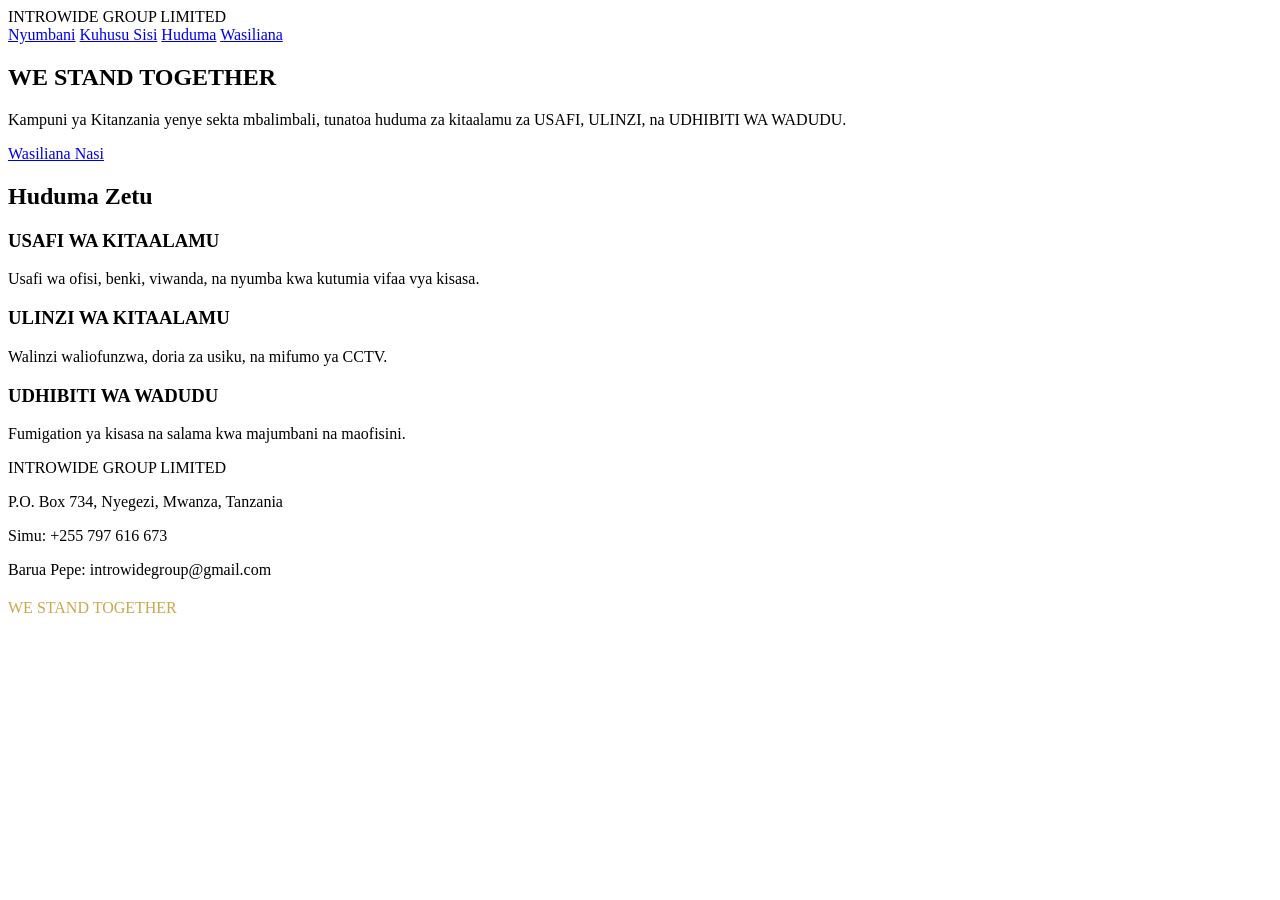
<file: index.html>
<!DOCTYPE html>
<html lang="sw">
<head>
  <meta charset="UTF-8">
  <meta name="viewport" content="width=device-width, initial-scale=1.0">
  <title>INTROWIDE GROUP LIMITED - We Stand Together</title>
  <link rel="stylesheet" href="style.css">
</head>
<body>
  <header>
    <div class="logo">INTROWIDE GROUP LIMITED</div>
    <nav>
      <a href="index.html">Nyumbani</a>
      <a href="about.html">Kuhusu Sisi</a>
      <a href="services.html">Huduma</a>
      <a href="contact.html">Wasiliana</a>
    </nav>
  </header>

  <section class="hero">
    <h1>WE STAND TOGETHER</h1>
    <p>Kampuni ya Kitanzania yenye sekta mbalimbali, tunatoa huduma za kitaalamu za USAFI, ULINZI, na UDHIBITI WA WADUDU.</p>
    <a href="contact.html" class="btn">Wasiliana Nasi</a>
  </section>

  <section class="services">
    <h2>Huduma Zetu</h2>
    <div class="grid">
      <div class="card">
        <h3>USAFI WA KITAALAMU</h3>
        <p>Usafi wa ofisi, benki, viwanda, na nyumba kwa kutumia vifaa vya kisasa.</p>
      </div>
      <div class="card">
        <h3>ULINZI WA KITAALAMU</h3>
        <p>Walinzi waliofunzwa, doria za usiku, na mifumo ya CCTV.</p>
      </div>
      <div class="card">
        <h3>UDHIBITI WA WADUDU</h3>
        <p>Fumigation ya kisasa na salama kwa majumbani na maofisini.</p>
      </div>
    </div>
  </section>

  <footer>
    <p class="contact">INTROWIDE GROUP LIMITED</p>
    <p>P.O. Box 734, Nyegezi, Mwanza, Tanzania</p>
    <p>Simu: +255 797 616 673</p>
    <p>Barua Pepe: introwidegroup@gmail.com</p>
    <p style="margin-top: 20px; color: #c9a84c;">WE STAND TOGETHER</p>
  </footer>
</body>
</html>
</file>
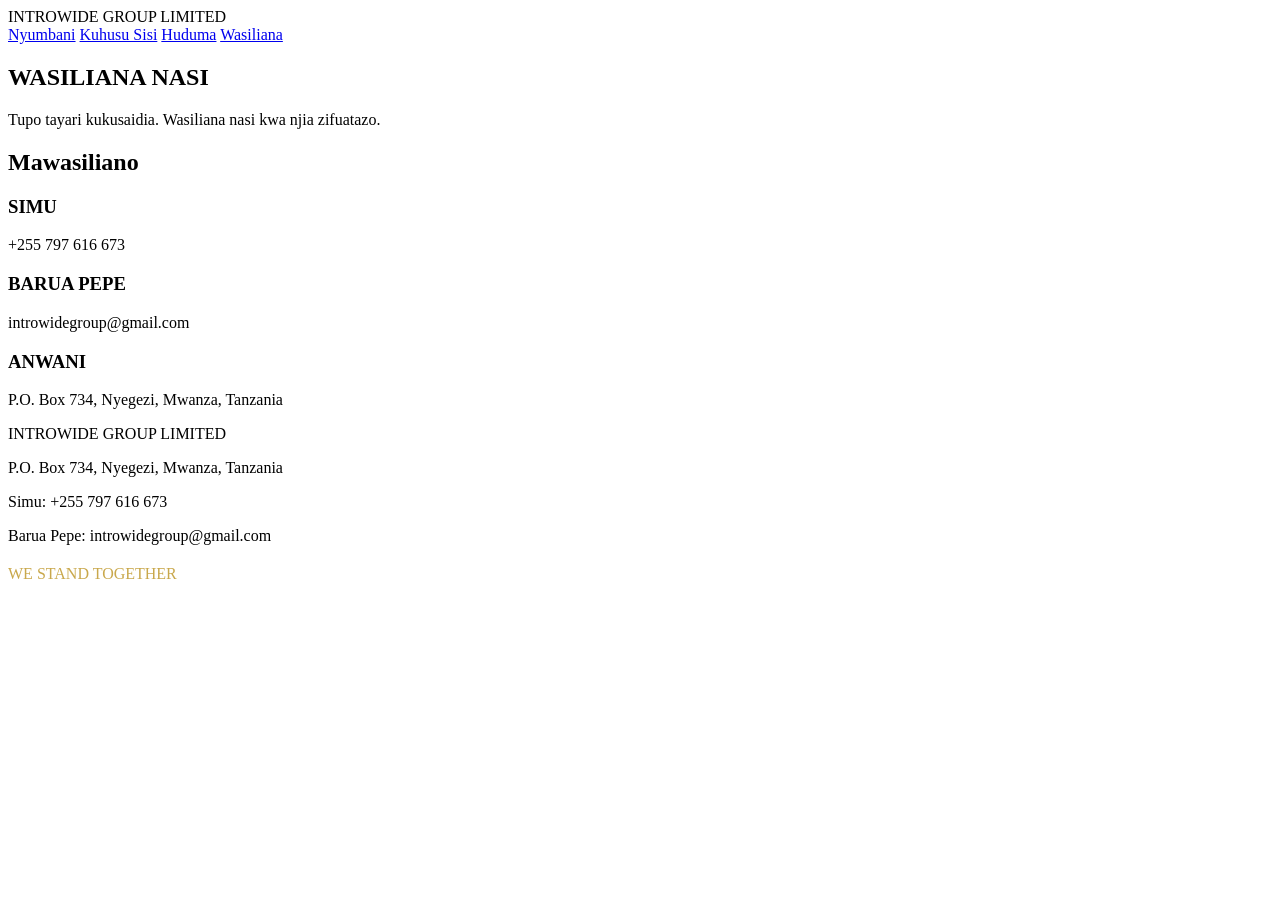
<file: contact.html>
<!DOCTYPE html>
<html lang="sw">
<head>
  <meta charset="UTF-8">
  <meta name="viewport" content="width=device-width, initial-scale=1.0">
  <title>Wasiliana Nasi - INTROWIDE GROUP LIMITED</title>
  <link rel="stylesheet" href="style.css">
</head>
<body>
  <header>
    <div class="logo">INTROWIDE GROUP LIMITED</div>
    <nav>
      <a href="index.html">Nyumbani</a>
      <a href="about.html">Kuhusu Sisi</a>
      <a href="services.html">Huduma</a>
      <a href="contact.html">Wasiliana</a>
    </nav>
  </header>

  <section class="hero">
    <h1>WASILIANA NASI</h1>
    <p>Tupo tayari kukusaidia. Wasiliana nasi kwa njia zifuatazo.</p>
  </section>

  <section class="services">
    <h2>Mawasiliano</h2>
    <div class="grid">
      <div class="card">
        <h3>SIMU</h3>
        <p>+255 797 616 673</p>
      </div>
      <div class="card">
        <h3>BARUA PEPE</h3>
        <p>introwidegroup@gmail.com</p>
      </div>
      <div class="card">
        <h3>ANWANI</h3>
        <p>P.O. Box 734, Nyegezi, Mwanza, Tanzania</p>
      </div>
    </div>
  </section>

  <footer>
    <p class="contact">INTROWIDE GROUP LIMITED</p>
    <p>P.O. Box 734, Nyegezi, Mwanza, Tanzania</p>
    <p>Simu: +255 797 616 673</p>
    <p>Barua Pepe: introwidegroup@gmail.com</p>
    <p style="margin-top: 20px; color: #c9a84c;">WE STAND TOGETHER</p>
  </footer>
</body>
</html>
</file>
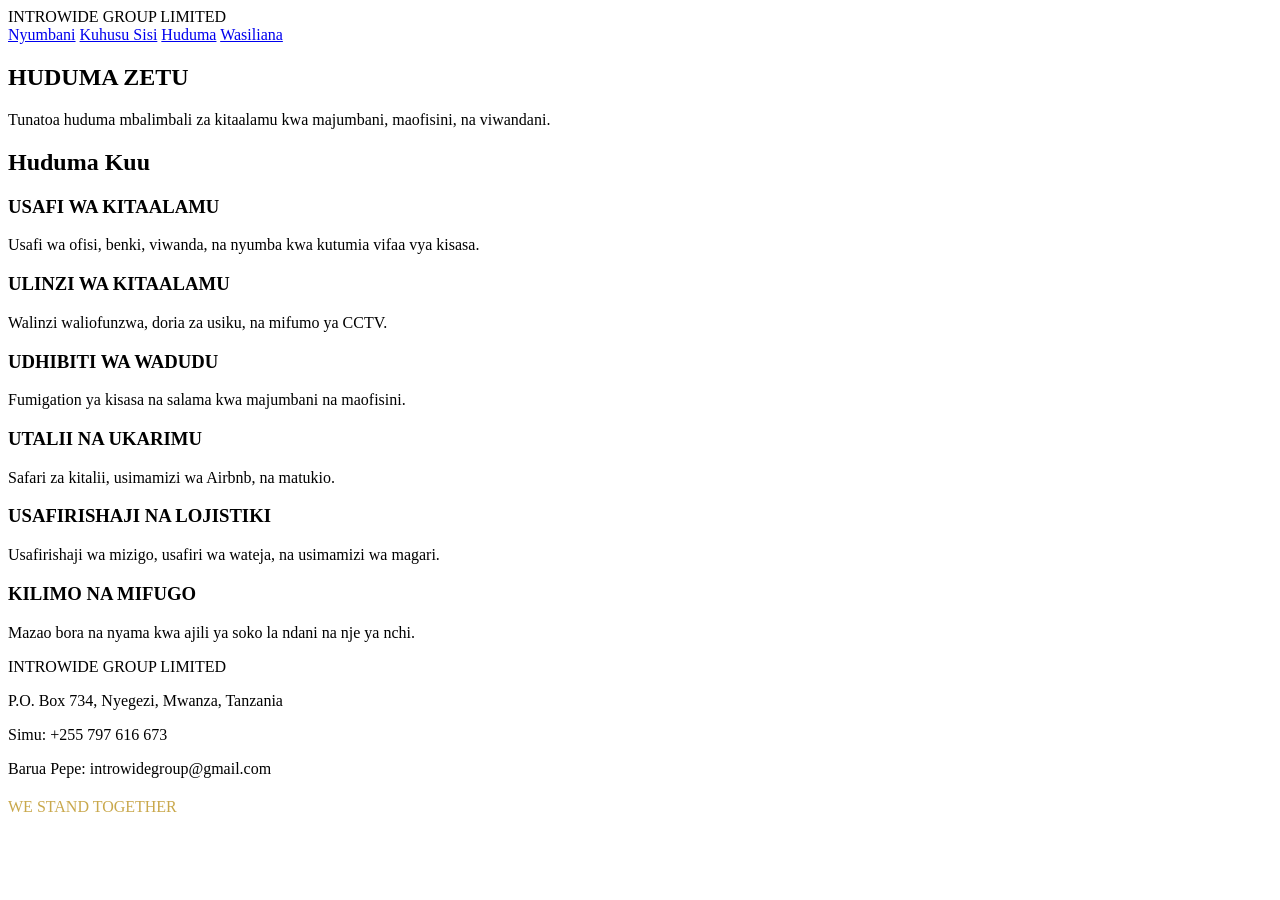
<file: services.html>
<!DOCTYPE html>
<html lang="sw">
<head>
  <meta charset="UTF-8">
  <meta name="viewport" content="width=device-width, initial-scale=1.0">
  <title>Huduma Zetu - INTROWIDE GROUP LIMITED</title>
  <link rel="stylesheet" href="style.css">
</head>
<body>
  <header>
    <div class="logo">INTROWIDE GROUP LIMITED</div>
    <nav>
      <a href="index.html">Nyumbani</a>
      <a href="about.html">Kuhusu Sisi</a>
      <a href="services.html">Huduma</a>
      <a href="contact.html">Wasiliana</a>
    </nav>
  </header>

  <section class="hero">
    <h1>HUDUMA ZETU</h1>
    <p>Tunatoa huduma mbalimbali za kitaalamu kwa majumbani, maofisini, na viwandani.</p>
  </section>

  <section class="services">
    <h2>Huduma Kuu</h2>
    <div class="grid">
      <div class="card">
        <h3>USAFI WA KITAALAMU</h3>
        <p>Usafi wa ofisi, benki, viwanda, na nyumba kwa kutumia vifaa vya kisasa.</p>
      </div>
      <div class="card">
        <h3>ULINZI WA KITAALAMU</h3>
        <p>Walinzi waliofunzwa, doria za usiku, na mifumo ya CCTV.</p>
      </div>
      <div class="card">
        <h3>UDHIBITI WA WADUDU</h3>
        <p>Fumigation ya kisasa na salama kwa majumbani na maofisini.</p>
      </div>
      <div class="card">
        <h3>UTALII NA UKARIMU</h3>
        <p>Safari za kitalii, usimamizi wa Airbnb, na matukio.</p>
      </div>
      <div class="card">
        <h3>USAFIRISHAJI NA LOJISTIKI</h3>
        <p>Usafirishaji wa mizigo, usafiri wa wateja, na usimamizi wa magari.</p>
      </div>
      <div class="card">
        <h3>KILIMO NA MIFUGO</h3>
        <p>Mazao bora na nyama kwa ajili ya soko la ndani na nje ya nchi.</p>
      </div>
    </div>
  </section>

  <footer>
    <p class="contact">INTROWIDE GROUP LIMITED</p>
    <p>P.O. Box 734, Nyegezi, Mwanza, Tanzania</p>
    <p>Simu: +255 797 616 673</p>
    <p>Barua Pepe: introwidegroup@gmail.com</p>
    <p style="margin-top: 20px; color: #c9a84c;">WE STAND TOGETHER</p>
  </footer>
</body>
</html>
</file>
<file: style.css>
<!DOCTYPE html>
<html lang="sw">
<head>
  <meta charset="UTF-8">
  <meta name="viewport" content="width=device-width, initial-scale=1.0">
  <title>Kuhusu Sisi - INTROWIDE GROUP LIMITED</title>
  <link rel="stylesheet" href="style.css">
</head>
<body>
  <header>
    <div class="logo">INTROWIDE GROUP LIMITED</div>
    <nav>
      <a href="index.html">Nyumbani</a>
      <a href="about.html">Kuhusu Sisi</a>
      <a href="services.html">Huduma</a>
      <a href="contact.html">Wasiliana</a>
    </nav>
  </header>

  <section class="hero">
    <h1>KUHUSU SISI</h1>
    <p>INTROWIDE GROUP LIMITED ni kampuni ya Kitanzania yenye makao makuu Nyegezi, Mwanza.</p>
  </section>

  <section class="services">
    <h2>Dira Yetu</h2>
    <div class="grid">
      <div class="card">
        <h3>DIRA</h3>
        <p>Kuwa kampuni inayoongoza Tanzania na Afrika Mashariki katika kutoa huduma mbalimbali za kitaalamu.</p>
      </div>
      <div class="card">
        <h3>DHIMA</h3>
        <p>Kutoa huduma bora kwa wateja wetu, kuwapa wafanyakazi wetu mazingira bora ya kazi, na kuchangia maendeleo ya jamii.</p>
      </div>
      <div class="card">
        <h3>MAADILI</h3>
        <p>Uadilifu, Nidhamu, Ubunifu, Ushirikiano, na Uzingatiaji wa Sheria.</p>
      </div>
    </div>
  </section>

  <footer>
    <p class="contact">INTROWIDE GROUP LIMITED</p>
    <p>P.O. Box 734, Nyegezi, Mwanza, Tanzania</p>
    <p>Simu: +255 797 616 673</p>
    <p>Barua Pepe: introwidegroup@gmail.com</p>
    <p style="margin-top: 20px; color: #c9a84c;">WE STAND TOGETHER</p>
  </footer>
</body>
</html>
</file>
